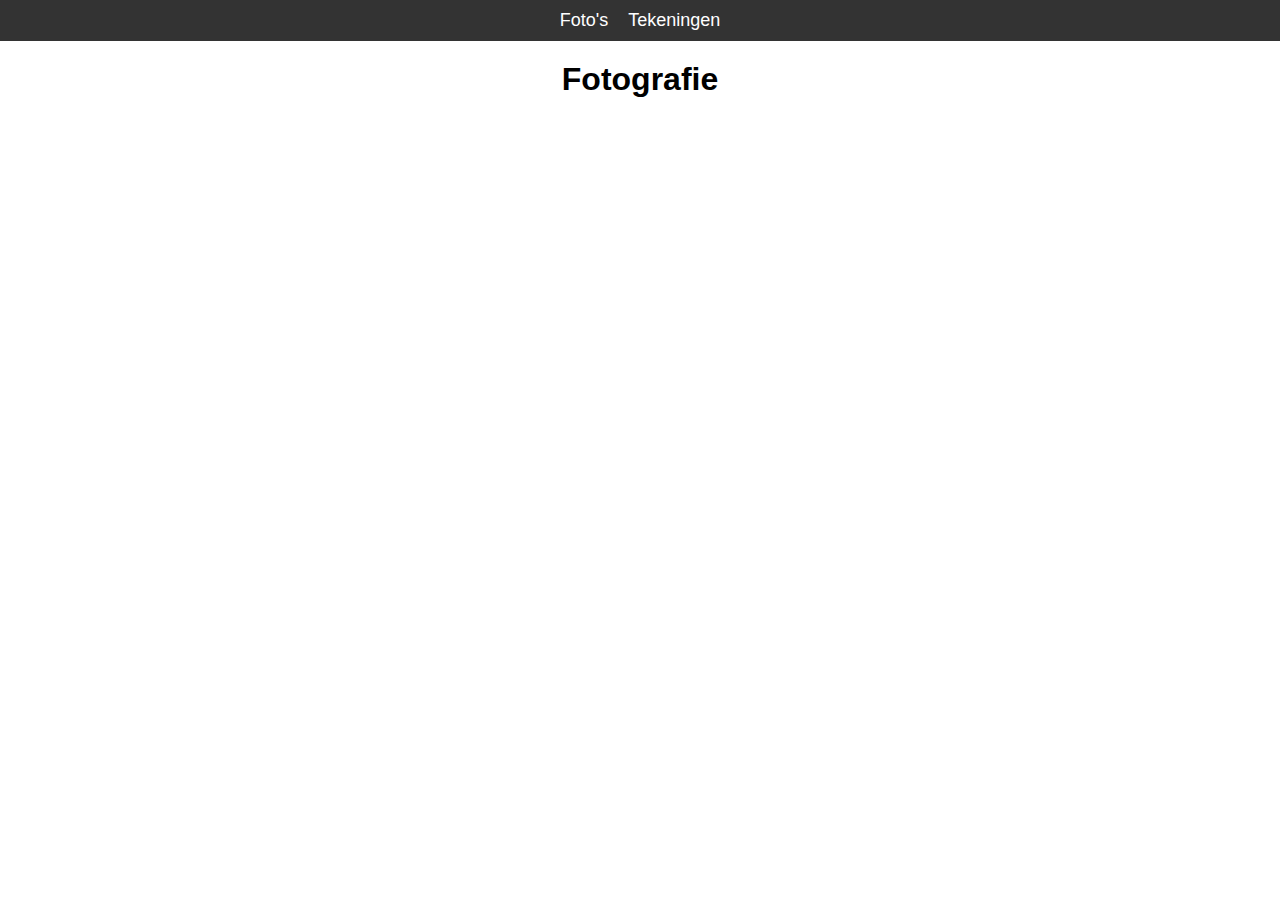
<file: index.html>
<!DOCTYPE html>
<html lang="nl">
<head>
    <meta charset="UTF-8">
    <meta name="viewport" content="width=device-width, initial-scale=1.0">
    <title>Fotografie | Portfolio</title>
    <link rel="stylesheet" href="style.css">
</head>
<body>
    <nav>
        <ul>
            <li><a href="index.html">Foto's</a></li>
            <li><a href="tekeningen.html">Tekeningen</a></li>
        </ul>
    </nav>
    <h1>Fotografie</h1>
    <div class="gallery" id="gallery"></div>

    <script>
        const owner = 'fotografie1'; // Vervang door je GitHub-gebruikersnaam
        const repo = 'portfolio';     // Vervang door je repositorynaam
        const folder = 'afbeeldingen';      // Map waar de afbeeldingen staan

        async function fetchImages() {
    const url = `https://api.github.com/repos/${owner}/${repo}/contents/${folder}`;
    try {
        const response = await fetch(url);
        if (!response.ok) throw new Error('Kan afbeeldingen niet ophalen.');
        
        const files = await response.json();
        const gallery = document.getElementById('gallery');
        
        files.forEach(file => {
            if (file.type === 'file' && /\.(png|jpe?g|gif|webp)$/i.test(file.name)) {
                const img = document.createElement('img');
                img.src = file.download_url;
                img.alt = file.name;
                img.addEventListener('mouseover', function() {
                    const preview = document.getElementById('preview');
                    preview.src = img.src; // Laad de afbeelding in de preview
                    preview.style.display = 'block'; // Maak de preview zichtbaar
                    positionPreview(preview, img); // Zorg ervoor dat de preview binnen het scherm valt
                });
                img.addEventListener('mouseout', function() {
                    const preview = document.getElementById('preview');
                    preview.style.display = 'none'; // Verberg de preview wanneer de muis weg is
                });
                gallery.appendChild(img);
            }
        });
    } catch (error) {
        console.error(error);
    }
}

function positionPreview(preview, img) {
    const screenWidth = window.innerWidth;
    const screenHeight = window.innerHeight;
    const imgWidth = preview.naturalWidth;
    const imgHeight = preview.naturalHeight;

    // Controleer of de afbeelding breder is dan het scherm
    if (imgWidth > screenWidth) {
        preview.style.width = '100vw'; // Zet de breedte van de afbeelding gelijk aan de schermbreedte
        preview.style.height = 'auto'; // Laat de hoogte automatisch aanpassen aan de aspect ratio
    } else {
        preview.style.width = 'auto';
        preview.style.height = 'auto';
    }

    // Zorg ervoor dat de afbeelding niet buiten het scherm valt aan de zijkanten
    let leftPosition = (screenWidth - preview.offsetWidth) / 2;
    
    // Als de afbeelding rechts buiten het scherm valt, verschuif het naar links
    if (img.getBoundingClientRect().right > screenWidth) {
        leftPosition = screenWidth - preview.offsetWidth - 10; // Zorg ervoor dat de preview naar links schuift
    }
    // Als de afbeelding links buiten het scherm valt, verschuif het naar rechts
    else if (img.getBoundingClientRect().left < 0) {
        leftPosition = 10; // Zorg ervoor dat de preview naar rechts verschuift
    }

    preview.style.left = `${leftPosition}px`;

    // Zorg ervoor dat de afbeelding niet buiten het scherm valt aan de bovenkant of onderkant
    if (preview.offsetHeight > screenHeight) {
        preview.style.top = '0';
    } else {
        preview.style.top = `${(screenHeight - preview.offsetHeight) / 2}px`; // Centraal positioneren
    }
}


        fetchImages();
    </script>
</body>
</html>
</file>
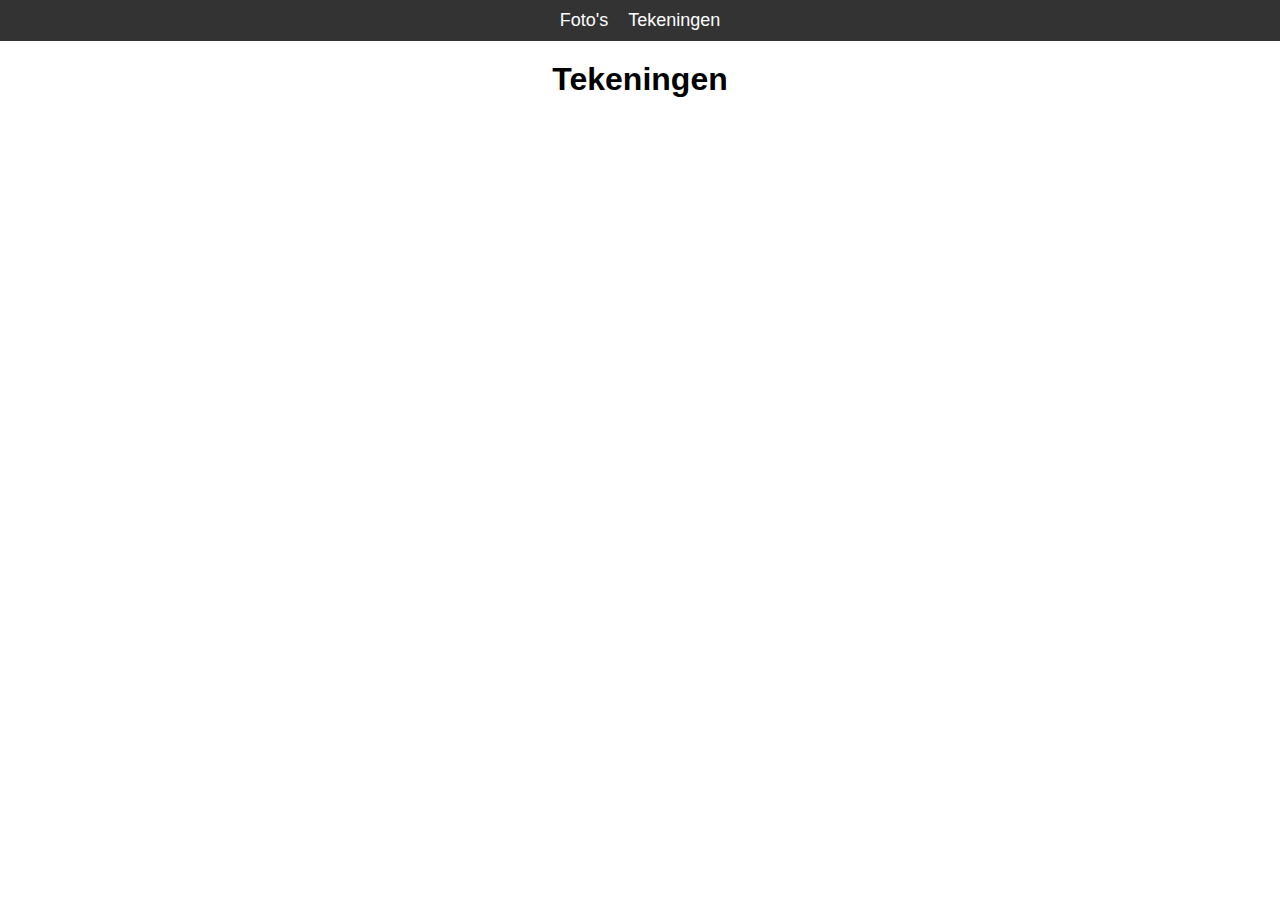
<file: tekeningen.html>
<!DOCTYPE html>
<html lang="nl">
<head>
    <meta charset="UTF-8">
    <meta name="viewport" content="width=device-width, initial-scale=1.0">
    <title>Tekeningen | Portfolio</title>
    <link rel="stylesheet" href="style.css">
</head>
<body>
    <nav>
        <ul>
            <li><a href="index.html">Foto's</a></li>
            <li><a href="tekeningen.html">Tekeningen</a></li>
        </ul>
    </nav>
    <h1>Tekeningen</h1>
    <div class="gallery" id="gallery"></div>

    <script>
        const owner = 'fotografie1'; // Vervang door je GitHub-gebruikersnaam
        const repo = 'portfolio';     // Vervang door je repositorynaam
        const folder = 'tekeningen';       // Map waar de tekeningen staan

        async function fetchImages() {
    const url = `https://api.github.com/repos/${owner}/${repo}/contents/${folder}`;
    try {
        const response = await fetch(url);
        if (!response.ok) throw new Error('Kan afbeeldingen niet ophalen.');
        
        const files = await response.json();
        const gallery = document.getElementById('gallery');
        
        files.forEach(file => {
            if (file.type === 'file' && /\.(png|jpe?g|gif|webp)$/i.test(file.name)) {
                const img = document.createElement('img');
                img.src = file.download_url;
                img.alt = file.name;
                img.addEventListener('mouseover', function() {
                    const preview = document.getElementById('preview');
                    preview.src = img.src; // Laad de afbeelding in de preview
                    preview.style.display = 'block'; // Maak de preview zichtbaar
                    positionPreview(preview, img); // Zorg ervoor dat de preview binnen het scherm valt
                });
                img.addEventListener('mouseout', function() {
                    const preview = document.getElementById('preview');
                    preview.style.display = 'none'; // Verberg de preview wanneer de muis weg is
                });
                gallery.appendChild(img);
            }
        });
    } catch (error) {
        console.error(error);
    }
}

function positionPreview(preview, img) {
    const screenWidth = window.innerWidth;
    const screenHeight = window.innerHeight;
    const imgWidth = preview.naturalWidth;
    const imgHeight = preview.naturalHeight;

    // Controleer of de afbeelding breder is dan het scherm
    if (imgWidth > screenWidth) {
        preview.style.width = '100vw'; // Zet de breedte van de afbeelding gelijk aan de schermbreedte
        preview.style.height = 'auto'; // Laat de hoogte automatisch aanpassen aan de aspect ratio
    } else {
        preview.style.width = 'auto';
        preview.style.height = 'auto';
    }

    // Zorg ervoor dat de afbeelding niet buiten het scherm valt aan de zijkanten
    let leftPosition = (screenWidth - preview.offsetWidth) / 2;
    
    // Als de afbeelding rechts buiten het scherm valt, verschuif het naar links
    if (img.getBoundingClientRect().right > screenWidth) {
        leftPosition = screenWidth - preview.offsetWidth - 10; // Zorg ervoor dat de preview naar links schuift
    }
    // Als de afbeelding links buiten het scherm valt, verschuif het naar rechts
    else if (img.getBoundingClientRect().left < 0) {
        leftPosition = 10; // Zorg ervoor dat de preview naar rechts verschuift
    }

    preview.style.left = `${leftPosition}px`;

    // Zorg ervoor dat de afbeelding niet buiten het scherm valt aan de bovenkant of onderkant
    if (preview.offsetHeight > screenHeight) {
        preview.style.top = '0';
    } else {
        preview.style.top = `${(screenHeight - preview.offsetHeight) / 2}px`; // Centraal positioneren
    }
}


        fetchImages();
    </script>
</body>
</html>
</file>
<file: style.css>
body {
    font-family: Arial, sans-serif;
    margin: 0;
    padding: 0;
    text-align: center;
}
nav {
    background-color: #333;
    padding: 10px;
    position: sticky;
    top: 0;
    z-index: 1000;
}
nav ul {
    list-style: none;
    margin: 0;
    padding: 0;
    display: flex;
    justify-content: center;
    gap: 20px;
}
nav ul li {
    display: inline;
}
nav ul li a {
    text-decoration: none;
    color: white;
    font-size: 18px;
    transition: color 0.3s ease;
}
nav ul li a:hover {
    color: #ffcc00;
}
h1 {
    margin: 20px 0;
}
.gallery {
    display: grid;
    grid-template-columns: repeat(auto-fill, minmax(300px, 1fr));
    gap: 10px;
    padding: 20px;
    position: relative; /* Zorg ervoor dat de galerie een relatieve positie heeft */
}
.gallery img {
    width: 100%;
    height: 300px; /* fixed height for uniformity */
    object-fit: cover; /* ensures all images are cropped to fill the space */
    border: 2px solid #ddd;
    border-radius: 5px;
    box-shadow: 2px 2px 5px rgba(0, 0, 0, 0.1);
    transition: transform 0.3s ease, box-shadow 0.3s ease;
}

.gallery img:hover {
    transform: scale(1.1);
    box-shadow: 4px 4px 10px rgba(0, 0, 0, 0.2);
    height: auto; /* allows the image to adjust its height based on aspect ratio */
    max-height: 300px; /* ensures the height doesn't exceed 300px */
    width: auto; /* adjust the width to maintain aspect ratio */
    object-fit: contain; /* show original aspect ratio when hovered */
}

.preview {
    position: fixed; /* Zorg ervoor dat de preview vast staat op het scherm */
    z-index: 1000;
    border: 2px solid #ddd;
    border-radius: 5px;
    box-shadow: 4px 4px 10px rgba(0, 0, 0, 0.2);
    max-height: 100vh; /* Zorgt dat de preview nooit groter is dan het scherm */
    max-width: 100vw;  /* Zorgt dat de preview nooit breder is dan het scherm */
    object-fit: contain; /* Behoudt aspect ratio zonder inhoud af te snijden */
    display: none; /* Standaard verborgen */
    top: 50%; /* Zet de preview in het midden van het scherm */
    left: 50%;
    transform: translate(-50%, -50%); /* Verplaatst de preview naar het midden van het scherm */
    transition: transform 0.3s ease; /* Zorgt voor een vloeiende overgang */
}
</file>
